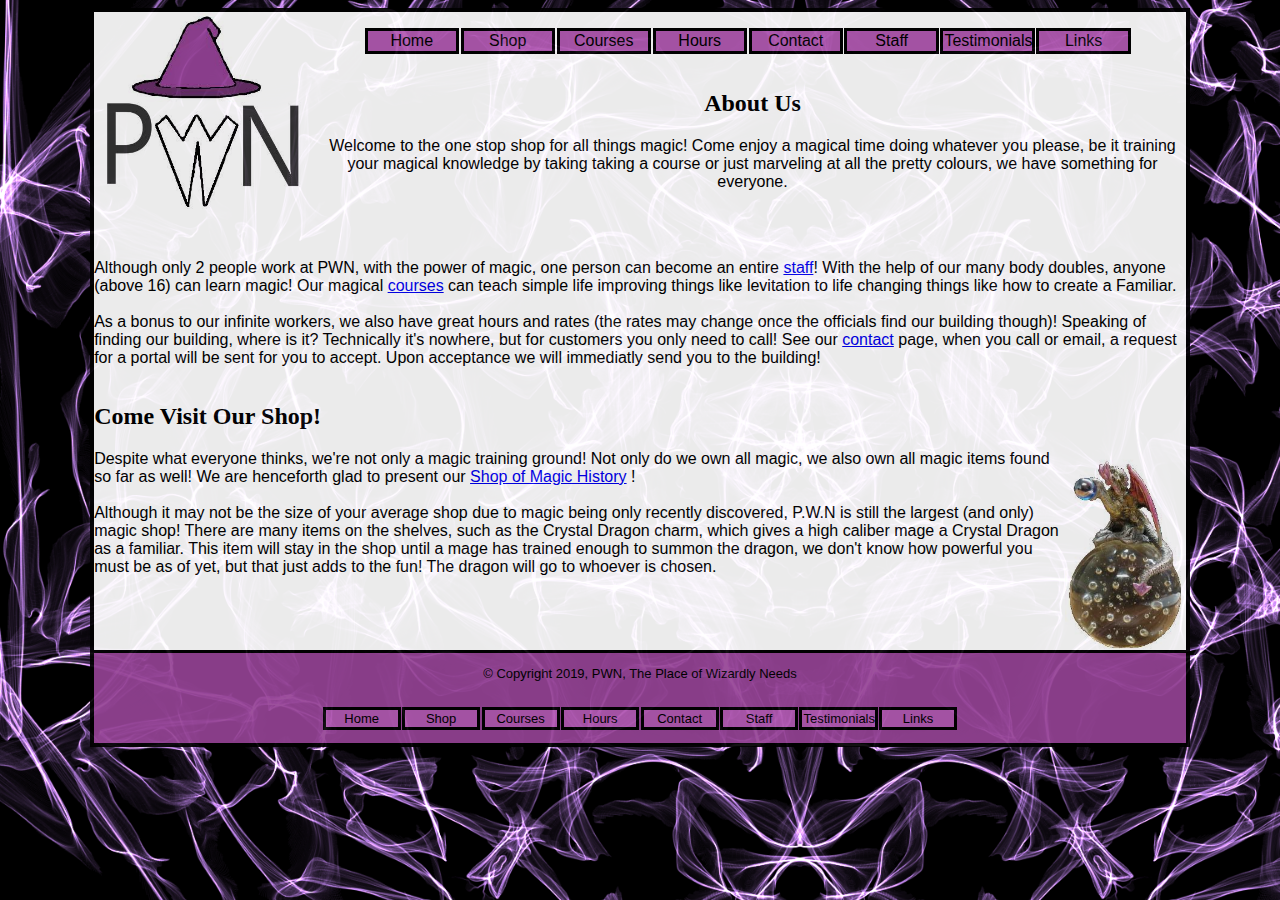
<file: Site/JEakins_H10_A04/index.html>
<!DOCTYPE html>
<html lang="en">

<head>
  <link rel="icon" href="images/SiteIcon.png" />
  <link rel="stylesheet" type="text/css" href="styles/site.css" />
  <meta charset="UTF-8" />
  <meta name="viewport" content="width=device-width, initial-scale=1.0" />
  <meta http-equiv="X-UA-Compatible" content="ie=edge" />
  <title>The Place for Wizarding Needs</title>
</head>

<body>
  <div id="wrapper">
    <header>
      <div class="img">
        <img class="logo" src="images/SiteWizard.jpg" alt="P.W.N Logo" />
      </div>
      <nav>
        <ul>
          <li><a href="index.html">Home</a></li>
          <li><a href="shop.html">Shop</a></li>
          <li><a href="tower.html">Courses</a></li>
          <li class="notMobile"><a href="hours.html">Hours</a></li>
          <li><a href="contact.html">Contact</a></li>
          <li class="notMobile"><a href="staff.html">Staff</a></li>
          <li class="notMobile"><a href="testimonials.html">Testimonials</a></li>
          <li class="notMobile"><a href="link.html">Links</a></li>
        </ul>
      </nav>
      <div>
        <h2>
          About Us
        </h2>
        <p class="center">
          Welcome to the one stop shop for all things magic! Come enjoy a
          magical time doing whatever you please, be it training your magical
          knowledge by taking taking a course or just marveling at all the
          pretty colours, we have something for everyone.<br /><br /><br />
        </p>
      </div>
    </header>
    <div>
      <p>
        Although only 2 people work at PWN, with the power of magic, one person can become an entire <a
          href="staff.html">staff</a>! With the help of our many body doubles, anyone (above 16) can learn magic! Our
        magical <a href="tower.html">courses</a> can teach simple life improving things like levitation to life changing
        things like how to create a Familiar. <br /><br />

        As a bonus to our infinite workers, we also have great hours and rates (the rates may change once the officials
        find our building though)! Speaking of finding our building, where is it? Technically it's nowhere, but for
        customers you only need to call! See our <a href="contact.html">contact</a> page, when you call or email, a
        request for a portal will be sent for you to accept. Upon acceptance we will immediatly send you to the
        building!
      </p>
    </div>
    <div>
      <h2>
        Come Visit Our Shop!
      </h2>
      <p>
        <img src="images/deletethis.jpg" height="200" alt="Crystal Dragon" />
        Despite what everyone thinks, we're not only a magic training ground!
        Not only do we own all magic, we also own all magic items found so far
        as well! We are henceforth glad to present our <a href="shop.html">Shop of Magic
        History</a> !<br /><br />

        Although it may not be the size of your average shop due to magic
        being only recently discovered, P.W.N is still the largest (and only)
        magic shop! There are many items on the shelves, such as the Crystal
        Dragon charm, which gives a high caliber mage a Crystal Dragon as a
        familiar. This item will stay in the shop until a mage has trained
        enough to summon the dragon, we don't know how powerful you must be as
        of yet, but that just adds to the fun! The dragon will go to whoever is chosen.
      </p>
    </div>
    <footer>
      <p>
        &copy; Copyright 2019, PWN, The Place of Wizardly Needs
      </p>
      <nav>
        <ul>
          <li><a href="index.html">Home</a></li>
          <li><a href="shop.html">Shop</a></li>
          <li><a href="tower.html">Courses</a></li>
          <li class="notMobile"><a href="hours.html">Hours</a></li>
          <li><a href="contact.html">Contact</a></li>
          <li class="notMobile"><a href="staff.html">Staff</a></li>
          <li class="notMobile"><a href="testimonials.html">Testimonials</a></li>
          <li class="notMobile"><a href="link.html">Links</a></li>
        </ul>
      </nav>
    </footer>
  </div>
</body>

</html>
</file>
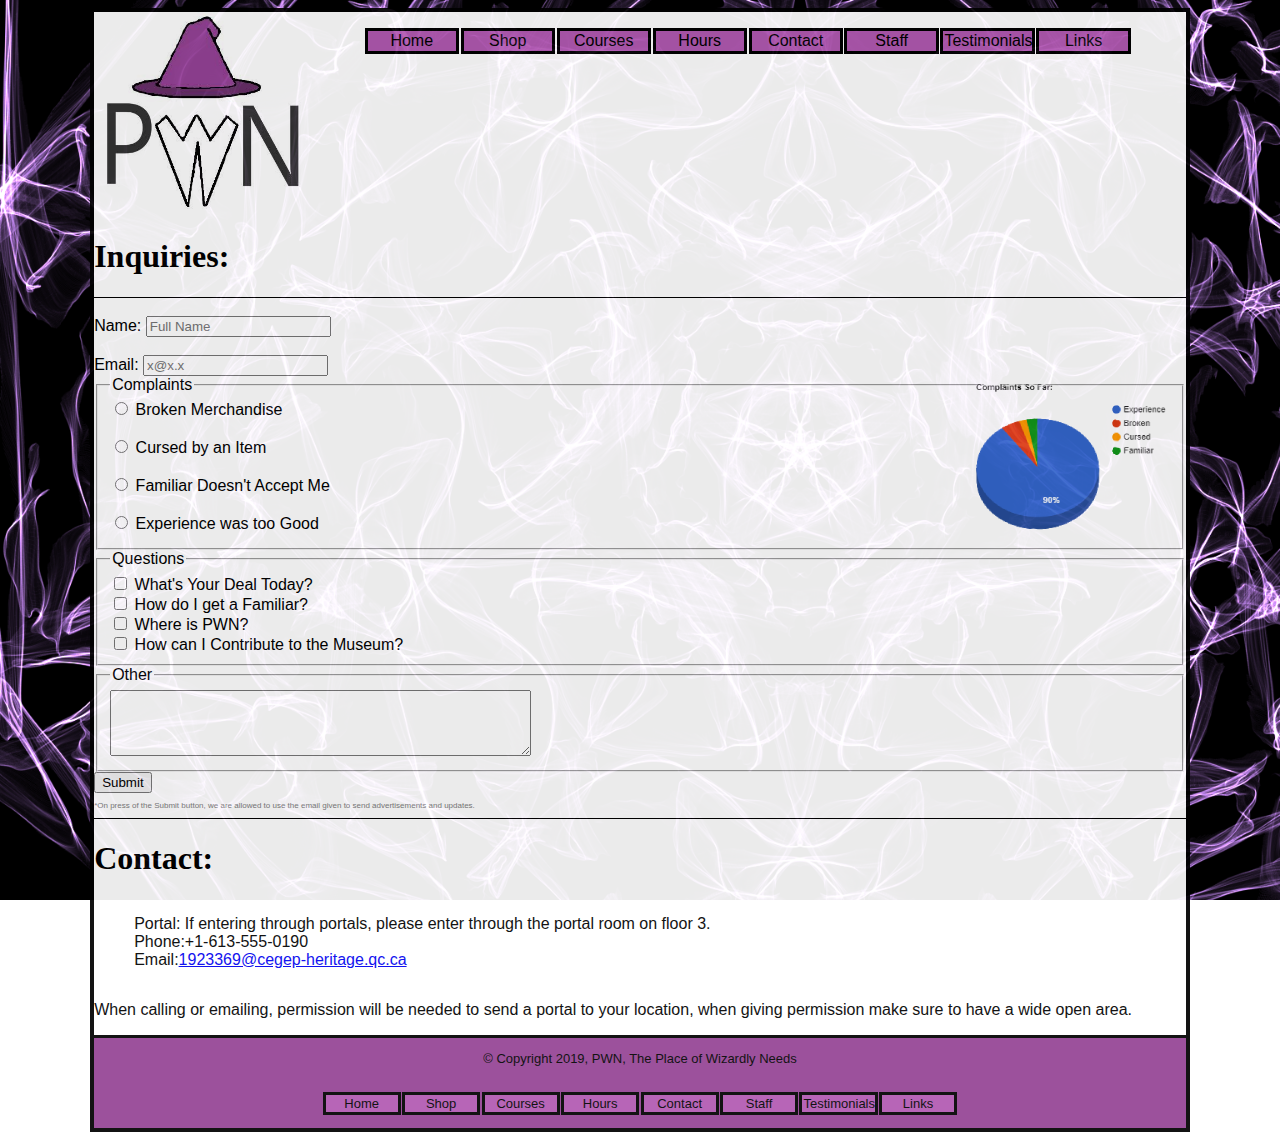
<file: Site/JEakins_H10_A04/contact.html>
<!DOCTYPE html>
<html lang="en">
  <head>
    <link rel="icon" href="images/SiteIcon.png" />
    <link rel="stylesheet" type="text/css" href="styles/site.css" />
    <meta charset="UTF-8" />
    <meta name="viewport" content="width=device-width, initial-scale=1.0" />
    <meta http-equiv="X-UA-Compatible" content="ie=edge" />
    <title>The Place for Wizarding Needs</title>
  </head>
  <body>
    <div id="wrapper">
      <header>
        <div>
          <img class="logo" src="images/SiteWizard.jpg" alt="P.W.N Logo" />
        </div>
        <nav>
          <ul>
            <li><a href="index.html">Home</a></li>
            <li><a href="shop.html">Shop</a></li>
            <li><a href="tower.html">Courses</a></li>
            <li class="notMobile"><a href="hours.html">Hours</a></li>
            <li><a href="contact.html">Contact</a></li>
            <li class="notMobile"><a href="staff.html">Staff</a></li>
            <li class="notMobile"><a href="testimonials.html">Testimonials</a></li>
            <li class="notMobile"><a href="link.html">Links</a></li>
          </ul>
        </nav>
      </header>
      <h1>Inquiries:</h1>
      <form method="POST" name="contactForm" id="contactForm">
        <br />
        <label class="label" for="name"> Name: </label>
        <input type="text" name="name" id="name" placeholder="Full Name" />
        <br /><br />
        <label class="label" for="email"> Email: </label>
        <input type="email" name="email" id="email" placeholder="x@x.x" />
        <br />
        <fieldset>
          <legend>Complaints</legend>
          <input type="radio" name="complaints" id="broke" />
          <label class="label" for="broke">Broken Merchandise</label>
          <br /><br />
          <input type="radio" name="complaints" id="cursed" />
          <label class="label" for="cursed">Cursed by an Item</label>
          <img
            id="right"
            src="images/PieChart.png"
            alt="Good Chart"
            height="157"
            width="200"
          />
          <br /><br />
          <input type="radio" name="complaints" id="familiar" />
          <label class="label" for="familiar">Familiar Doesn't Accept Me</label>
          <br /><br />
          <input type="radio" name="complaints" id="toogood" />
          <label class="label" for="toogood">Experience was too Good</label>
        </fieldset>
        <fieldset>
          <legend>Questions</legend>
          <input type="checkbox" name="expensive" id="expensive" />
          <label class="label" for="expensive">What's Your Deal Today?</label>
          <br />
          <input type="checkbox" name="ad" id="ad" />
          <label class="label" for="ad">How do I get a Familiar?</label>
          <br />
          <input type="checkbox" name="place" id="place" />
          <label class="label" for="place">Where is PWN?</label>
          <br />
          <input type="checkbox" name="museum" id="museum" />
          <label class="label" for="museum"
            >How can I Contribute to the Museum?</label
          >
        </fieldset>
        <fieldset>
          <legend>Other</legend>
          <textarea cols="50" rows="4" id="other" name="other"> </textarea>
        </fieldset>
        <input type="button" name="submit" id="submit" value="Submit" />
        <br />
        <p id="sneak">
          *On press of the Submit button, we are allowed to use the email given
          to send advertisements and updates.
        </p>
      </form>

      <h1>Contact:</h1>
      <ul>
        <li>
          Portal: If entering through portals, please enter through the portal
          room on floor 3.
        </li>
        <li class="notMobile">Phone:+1-613-555-0190</li>
        <li class="onlyMobile">Phone:<a href="tel:+1-613-555-0190">+1-613-555-0190</a></li>
        <li>
          Email:<a href="mailto:1923369@placeofwizardneeds.ca"
            >1923369@cegep-heritage.qc.ca</a
          >
        </li>
      </ul>
      <p>
        When calling or emailing, permission will be needed to send a portal to
        your location, when giving permission make sure to have a wide open
        area.
      </p>
      <footer>
        <p>
          &copy; Copyright 2019, PWN, The Place of Wizardly Needs
        </p>
        <nav>
          <ul>
            <li><a href="index.html">Home</a></li>
            <li><a href="shop.html">Shop</a></li>
            <li><a href="tower.html">Courses</a></li>
            <li class="notMobile"><a href="hours.html">Hours</a></li>
            <li><a href="contact.html">Contact</a></li>
            <li class="notMobile"><a href="staff.html">Staff</a></li>
            <li class="notMobile"><a href="testimonials.html">Testimonials</a></li>
            <li class="notMobile"><a href="link.html">Links</a></li>
          </ul>
        </nav>
      </footer>
    </div>
  </body>
</html>
</file>
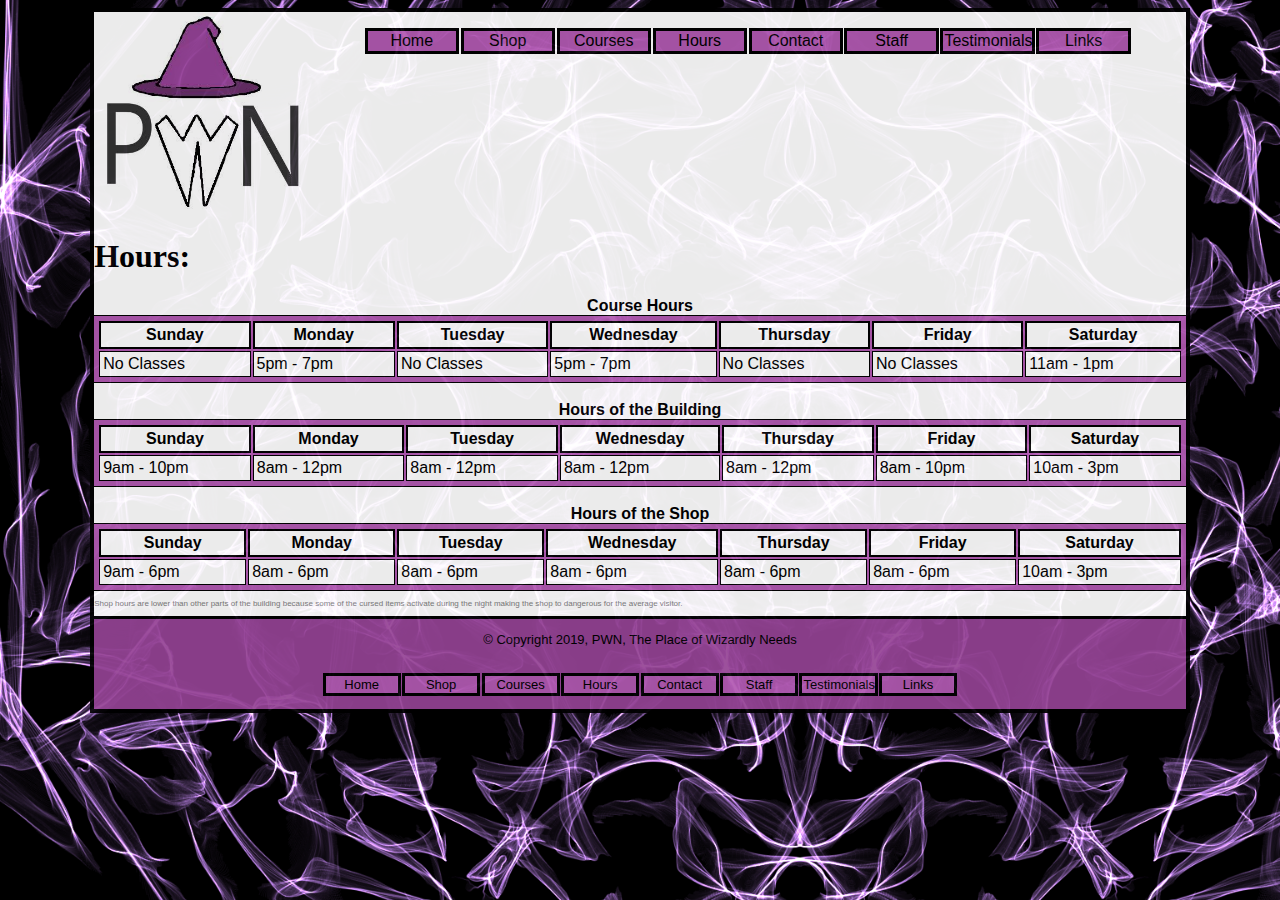
<file: Site/JEakins_H10_A04/hours.html>
<!DOCTYPE html>
<html lang="en">

<head>
    <link rel="icon" href="images/SiteIcon.png" />
    <link rel="stylesheet" type="text/css" href="styles/site.css" />
    <meta charset="UTF-8" />
    <meta name="viewport" content="width=device-width, initial-scale=1.0" />
    <meta http-equiv="X-UA-Compatible" content="ie=edge" />
    <title>The Place for Wizarding Needs</title>
</head>

<body>
    <div id="wrapper">
        <header>
            <div>
                <img class="logo" src="images/SiteWizard.jpg" alt="P.W.N Logo" />
            </div>
            <nav>
                <ul>
                    <li><a href="index.html">Home</a></li>
                    <li><a href="shop.html">Shop</a></li>
                    <li><a href="tower.html">Courses</a></li>
                    <li class="notMobile"><a href="hours.html">Hours</a></li>
                    <li><a href="contact.html">Contact</a></li>
                    <li class="notMobile"><a href="staff.html">Staff</a></li>
                    <li class="notMobile"><a href="testimonials.html">Testimonials</a></li>
                    <li class="notMobile"><a href="link.html">Links</a></li>
                </ul>
            </nav>
        </header>
        <h1>Hours:</h1>
        <table class="tables">
            <caption>Course Hours</caption>
            <tr>
                <th>Sunday</th>
                <th>Monday</th>
                <th>Tuesday</th>
                <th>Wednesday</th>
                <th>Thursday</th>
                <th>Friday</th>
                <th>Saturday</th>
            </tr>
            <tr>
                <td>No Classes</td>
                <td>5pm - 7pm</td>
                <td>No Classes</td>
                <td>5pm - 7pm</td>
                <td>No Classes</td>
                <td>No Classes</td>
                <td>11am - 1pm</td>
            </tr>
        </table>
        <br>
        <table class="tables">
            <caption>Hours of the Building</caption>
            <tr>
                <th>Sunday</th>
                <th>Monday</th>
                <th>Tuesday</th>
                <th>Wednesday</th>
                <th>Thursday</th>
                <th>Friday</th>
                <th>Saturday</th>
            </tr>
            <tr>
                <td>9am - 10pm</td>
                <td>8am - 12pm</td>
                <td>8am - 12pm</td>
                <td>8am - 12pm</td>
                <td>8am - 12pm</td>
                <td>8am - 10pm</td>
                <td>10am - 3pm</td>
            </tr>
        </table>
        <br>
        <table class="tables">
            <caption>Hours of the Shop</caption>
            <tr>
                <th>Sunday</th>
                <th>Monday</th>
                <th>Tuesday</th>
                <th>Wednesday</th>
                <th>Thursday</th>
                <th>Friday</th>
                <th>Saturday</th>
            </tr>
            <tr>
                <td>9am - 6pm</td>
                <td>8am - 6pm</td>
                <td>8am - 6pm</td>
                <td>8am - 6pm</td>
                <td>8am - 6pm</td>
                <td>8am - 6pm</td>
                <td>10am - 3pm</td>
            </tr>
        </table>
        <p id="sneak">Shop hours are lower than other parts of the building because some of the cursed items activate
            during the night making the shop to dangerous for the average visitor.</p>
        <footer>
            <p>
                &copy; Copyright 2019, PWN, The Place of Wizardly Needs
            </p>
            <nav>
                <ul>
                    <li><a href="index.html">Home</a></li>
                    <li><a href="shop.html">Shop</a></li>
                    <li><a href="tower.html">Courses</a></li>
                    <li class="notMobile"><a href="hours.html">Hours</a></li>
                    <li><a href="contact.html">Contact</a></li>
                    <li class="notMobile"><a href="staff.html">Staff</a></li>
                    <li class="notMobile"><a href="testimonials.html">Testimonials</a></li>
                    <li class="notMobile"><a href="link.html">Links</a></li>
                </ul>
            </nav>
        </footer>
    </div>
</body>

</html>
</file>
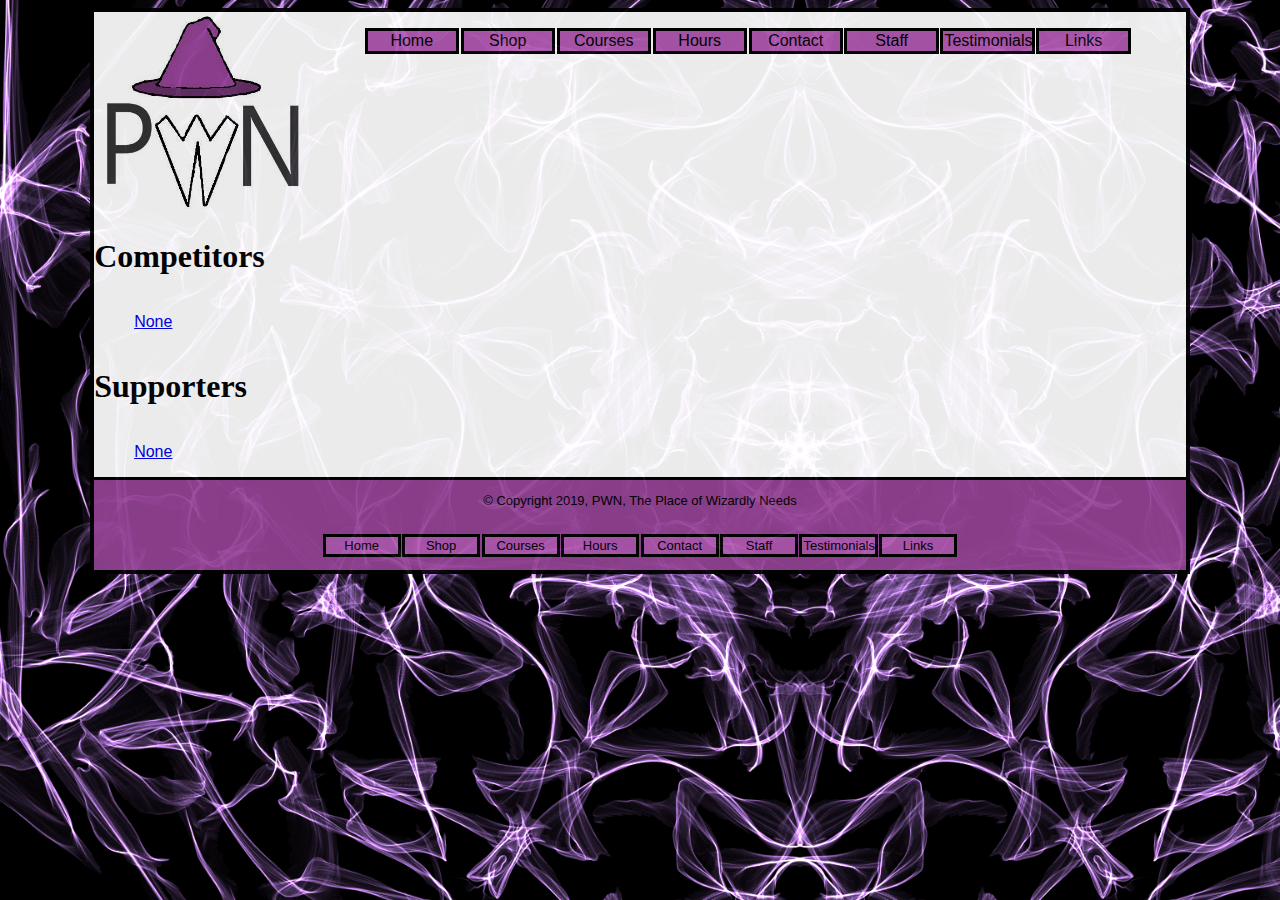
<file: Site/JEakins_H10_A04/link.html>
<!DOCTYPE html>
<html lang="en">
  <head>
    <link rel="icon" href="images/SiteIcon.png" />
    <link rel="stylesheet" type="text/css" href="styles/site.css" />
    <meta charset="UTF-8" />
    <meta name="viewport" content="width=device-width, initial-scale=1.0" />
    <meta http-equiv="X-UA-Compatible" content="ie=edge" />
    <title>The Place for Wizarding Needs</title>
  </head>
  <body>
    <div id="wrapper">
      <header>
        <div>
          <img class="logo" src="images/SiteWizard.jpg" alt="P.W.N Logo" />
        </div>
        <nav>
          <ul>
            <li><a href="index.html">Home</a></li>
            <li><a href="shop.html">Shop</a></li>
            <li><a href="tower.html">Courses</a></li>
            <li class="notMobile"><a href="hours.html">Hours</a></li>
            <li><a href="contact.html">Contact</a></li>
            <li class="notMobile"><a href="staff.html">Staff</a></li>
            <li class="notMobile"><a href="testimonials.html">Testimonials</a></li>
            <li class="notMobile"><a href="link.html">Links</a></li>
          </ul>
        </nav>
      </header>
      <h1>Competitors</h1>
      <ul>
          <li><a href="https://en.wikipedia.org/wiki/Monopoly" target="_blank">None</a></li>
      </ul>
      <h1>Supporters</h1>
      <ul>
          <li><a href="https://en.wikipedia.org/wiki/Monopoly" target="_blank">None</a></li>
      </ul>
      <footer>
        <p>
          &copy; Copyright 2019, PWN, The Place of Wizardly Needs
        </p>
        <nav>
          <ul>
            <li><a href="index.html">Home</a></li>
            <li><a href="shop.html">Shop</a></li>
            <li><a href="tower.html">Courses</a></li>
            <li class="notMobile"><a href="hours.html">Hours</a></li>
            <li><a href="contact.html">Contact</a></li>
            <li class="notMobile"><a href="staff.html">Staff</a></li>
            <li class="notMobile"><a href="testimonials.html">Testimonials</a></li>
            <li class="notMobile"><a href="link.html">Links</a></li>
          </ul>
        </nav>
      </footer>
    </div>
  </body>
</html>
</file>
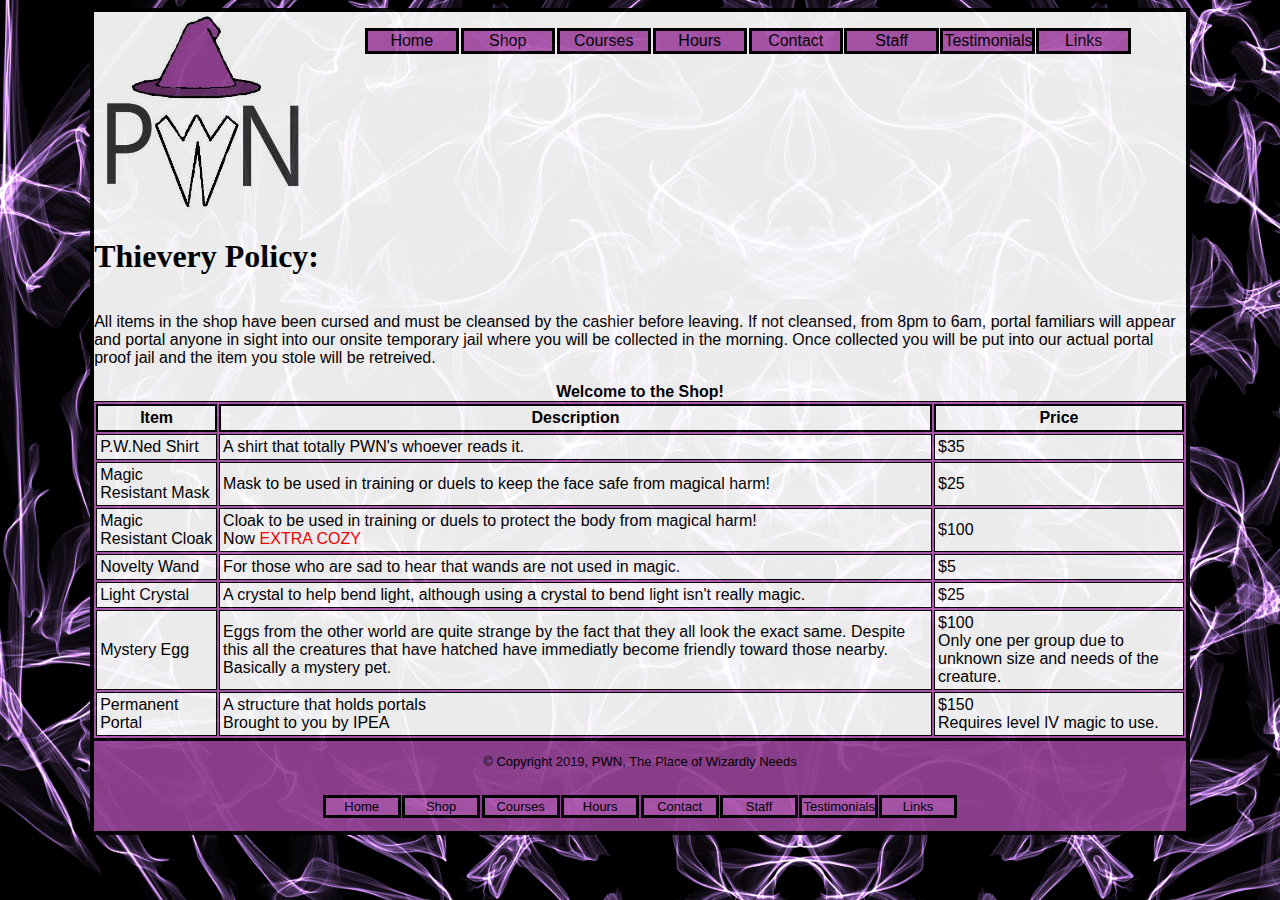
<file: Site/JEakins_H10_A04/shop.html>
<!DOCTYPE html>
<html lang="en">
  <head>
    <link rel="icon" href="images/SiteIcon.png" />
    <link rel="stylesheet" type="text/css" href="styles/site.css" />
    <meta charset="UTF-8" />
    <meta name="viewport" content="width=device-width, initial-scale=1.0" />
    <meta http-equiv="X-UA-Compatible" content="ie=edge" />
    <title>The Place for Wizarding Needs</title>
  </head>
  <body>
    <div id="wrapper">
      <header>
        <div>
          <img class="logo" src="images/SiteWizard.jpg" alt="P.W.N Logo" />
        </div>
        <nav>
          <ul>
            <li><a href="index.html">Home</a></li>
            <li><a href="shop.html">Shop</a></li>
            <li><a href="tower.html">Courses</a></li>
            <li class="notMobile"><a href="hours.html">Hours</a></li>
            <li><a href="contact.html">Contact</a></li>
            <li class="notMobile"><a href="staff.html">Staff</a></li>
            <li class="notMobile"><a href="testimonials.html">Testimonials</a></li>
            <li class="notMobile"><a href="link.html">Links</a></li>
          </ul>
        </nav>
      </header>
      <h1>Thievery Policy: </h1>
      <p>All items in the shop have been cursed and must be cleansed by the cashier before leaving. If not cleansed, from 8pm to 6am, portal familiars will appear and portal anyone in sight into our onsite temporary jail where you will be collected in the morning. Once collected you will be put into our actual portal proof jail and the item you stole will be retreived.</p>
      <table>
        <caption>
          Welcome to the Shop!
        </caption>
        <tr>
          <th>Item</th>
          <th>Description</th>
          <th>Price</th>
        </tr>
        <tr>
          <td>P.W.Ned Shirt</td>
          <td>A shirt that totally PWN's whoever reads it.</td>
          <td>$35</td>
        </tr>
        <tr>
          <td>Magic Resistant Mask</td>
          <td>
            Mask to be used in training or duels to keep the face safe from
            magical harm!
          </td>
          <td>$25</td>
        </tr>
        <tr>
          <td>Magic Resistant Cloak</td>
          <td>
            Cloak to be used in training or duels to protect the body from
            magical harm!<br />Now <span class="special">EXTRA COZY</span>
          </td>
          <td>$100</td>
        </tr>
        <tr>
          <td>Novelty Wand</td>
          <td>
            For those who are sad to hear that wands are not used in magic.
          </td>
          <td>$5</td>
        </tr>
        <tr>
          <td>Light Crystal</td>
          <td>A crystal to help bend light, although using a crystal to bend light isn't really magic.</td>
          <td>$25</td>
        </tr>
        <tr>
          <td>Mystery Egg</td>
          <td>Eggs from the other world are quite strange by the fact that they all look the exact same. Despite this all the creatures that have hatched have immediatly become friendly toward those nearby. Basically a mystery pet.</td>
          <td>$100<br />Only one per group due to unknown size and needs of the creature.</td>
        </tr>
        <tr>
          <td>Permanent Portal</td>
          <td>A structure that holds portals<br />Brought to you by IPEA</td>
          <td>$150<br />Requires level IV magic to use.</td>
        </tr>
      </table>

      <footer>
        <p>
          &copy; Copyright 2019, PWN, The Place of Wizardly Needs
        </p>
        <nav>
          <ul>
            <li><a href="index.html">Home</a></li>
            <li><a href="shop.html">Shop</a></li>
            <li><a href="tower.html">Courses</a></li>
            <li class="notMobile"><a href="hours.html">Hours</a></li>
            <li><a href="contact.html">Contact</a></li>
            <li class="notMobile"><a href="staff.html">Staff</a></li>
            <li class="notMobile"><a href="testimonials.html">Testimonials</a></li>
            <li class="notMobile"><a href="link.html">Links</a></li>
          </ul>
        </nav>
      </footer>
    </div>
  </body>
</html>
</file>
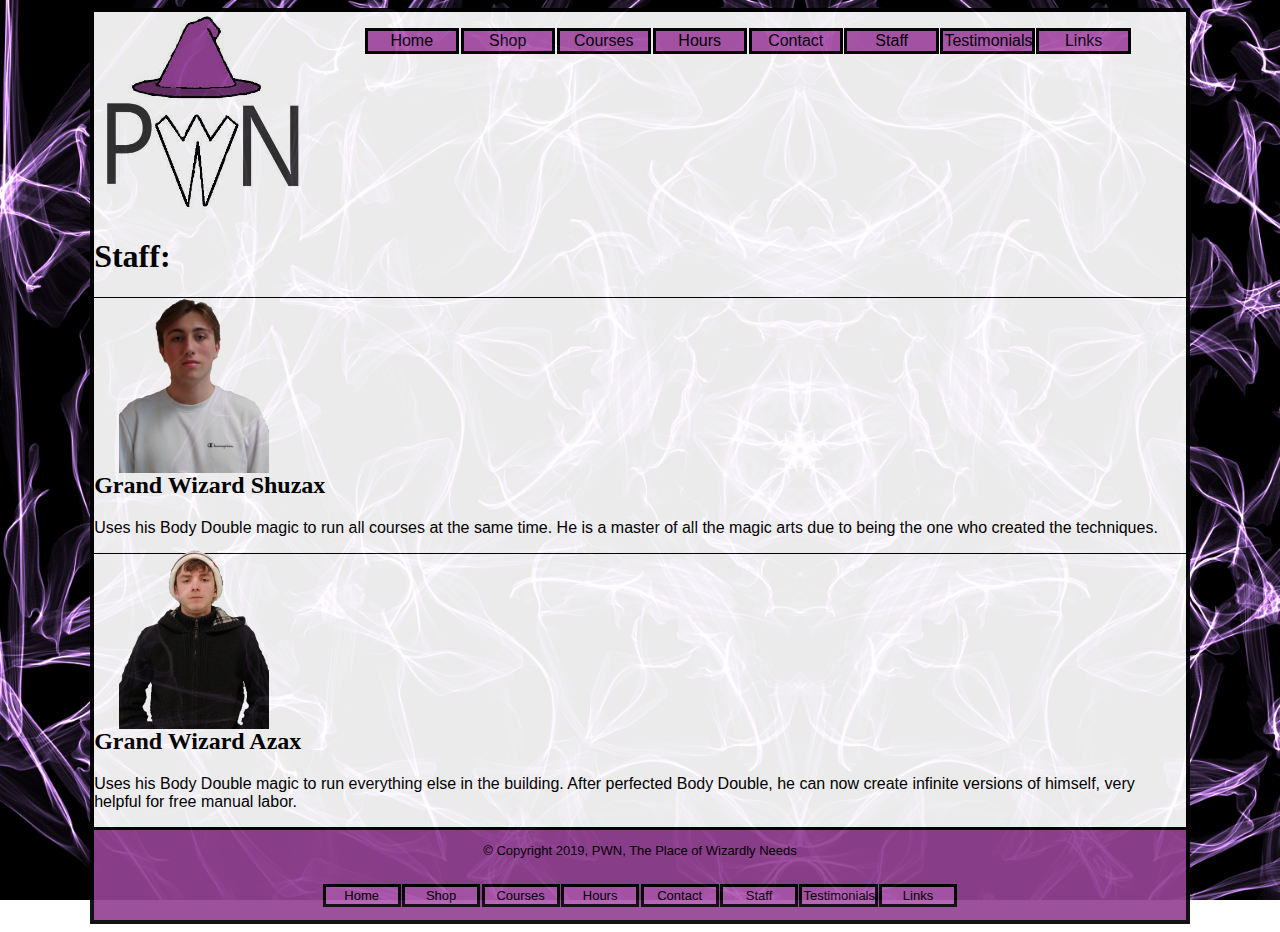
<file: Site/JEakins_H10_A04/staff.html>
<!DOCTYPE html>
<html lang="en">

<head>
    <link rel="icon" href="images/SiteIcon.png">
    <link rel="stylesheet" type="text/css" href="styles/site.css">
    <meta charset="UTF-8">
    <meta name="viewport" content="width=device-width, initial-scale=1.0">
    <meta http-equiv="X-UA-Compatible" content="ie=edge">
    <title>The Place for Wizarding Needs</title>
</head>

<body>
    <div id="wrapper">
        <header>
            <div>
                <img class="logo" src="images/SiteWizard.jpg" alt="P.W.N Logo">
            </div>
            <nav>
                <ul class="menu">
                    <li><a href="index.html">Home</a></li>
                    <li><a href="shop.html">Shop</a></li>
                    <li><a href="tower.html">Courses</a></li>
                    <li class="notMobile"><a href="hours.html">Hours</a></li>
                    <li><a href="contact.html">Contact</a></li>
                    <li class="notMobile"><a href="staff.html">Staff</a></li>
                    <li class="notMobile"><a href="testimonials.html">Testimonials</a></li>
                    <li class="notMobile"><a href="link.html">Links</a></li>
                </ul>
            </nav>
        </header>
        <h1>Staff:</h1>
        <div id="item1">
            <img class="badImage" src="images/Kyle_CEO_Cut.png" alt="Grand Wizard Shuzax" />
        </div>
        <div id="item2">
            <h2>Grand Wizard Shuzax</h2>
            <p>Uses his Body Double magic to run all courses at the same time. He is a master of all the magic arts due
                to being the one who created the techniques.</p>
        </div>
        <div id="item3">
            <img class="badImage" src="images/Tolbin_CEO_Cut.png" alt="Grand Wizard Azax" />
        </div>
        <div id="item4">
            <h2>Grand Wizard Azax</h2>
            <p>Uses his Body Double magic to run everything else in the building. After perfected Body Double, he can
                now create infinite versions of himself, very helpful for free manual labor.</p>
        </div>
        <footer>
            <p>
                &copy; Copyright 2019, PWN, The Place of Wizardly Needs
            </p>
            <nav>
                <ul>
                    <li><a href="index.html">Home</a></li>
                    <li><a href="shop.html">Shop</a></li>
                    <li><a href="tower.html">Courses</a></li>
                    <li class="notMobile"><a href="hours.html">Hours</a></li>
                    <li><a href="contact.html">Contact</a></li>
                    <li class="notMobile"><a href="staff.html">Staff</a></li>
                    <li class="notMobile"><a href="testimonials.html">Testimonials</a></li>
                    <li class="notMobile"><a href="link.html">Links</a></li>
                </ul>
            </nav>
        </footer>
    </div>
</body>

</html>
</file>
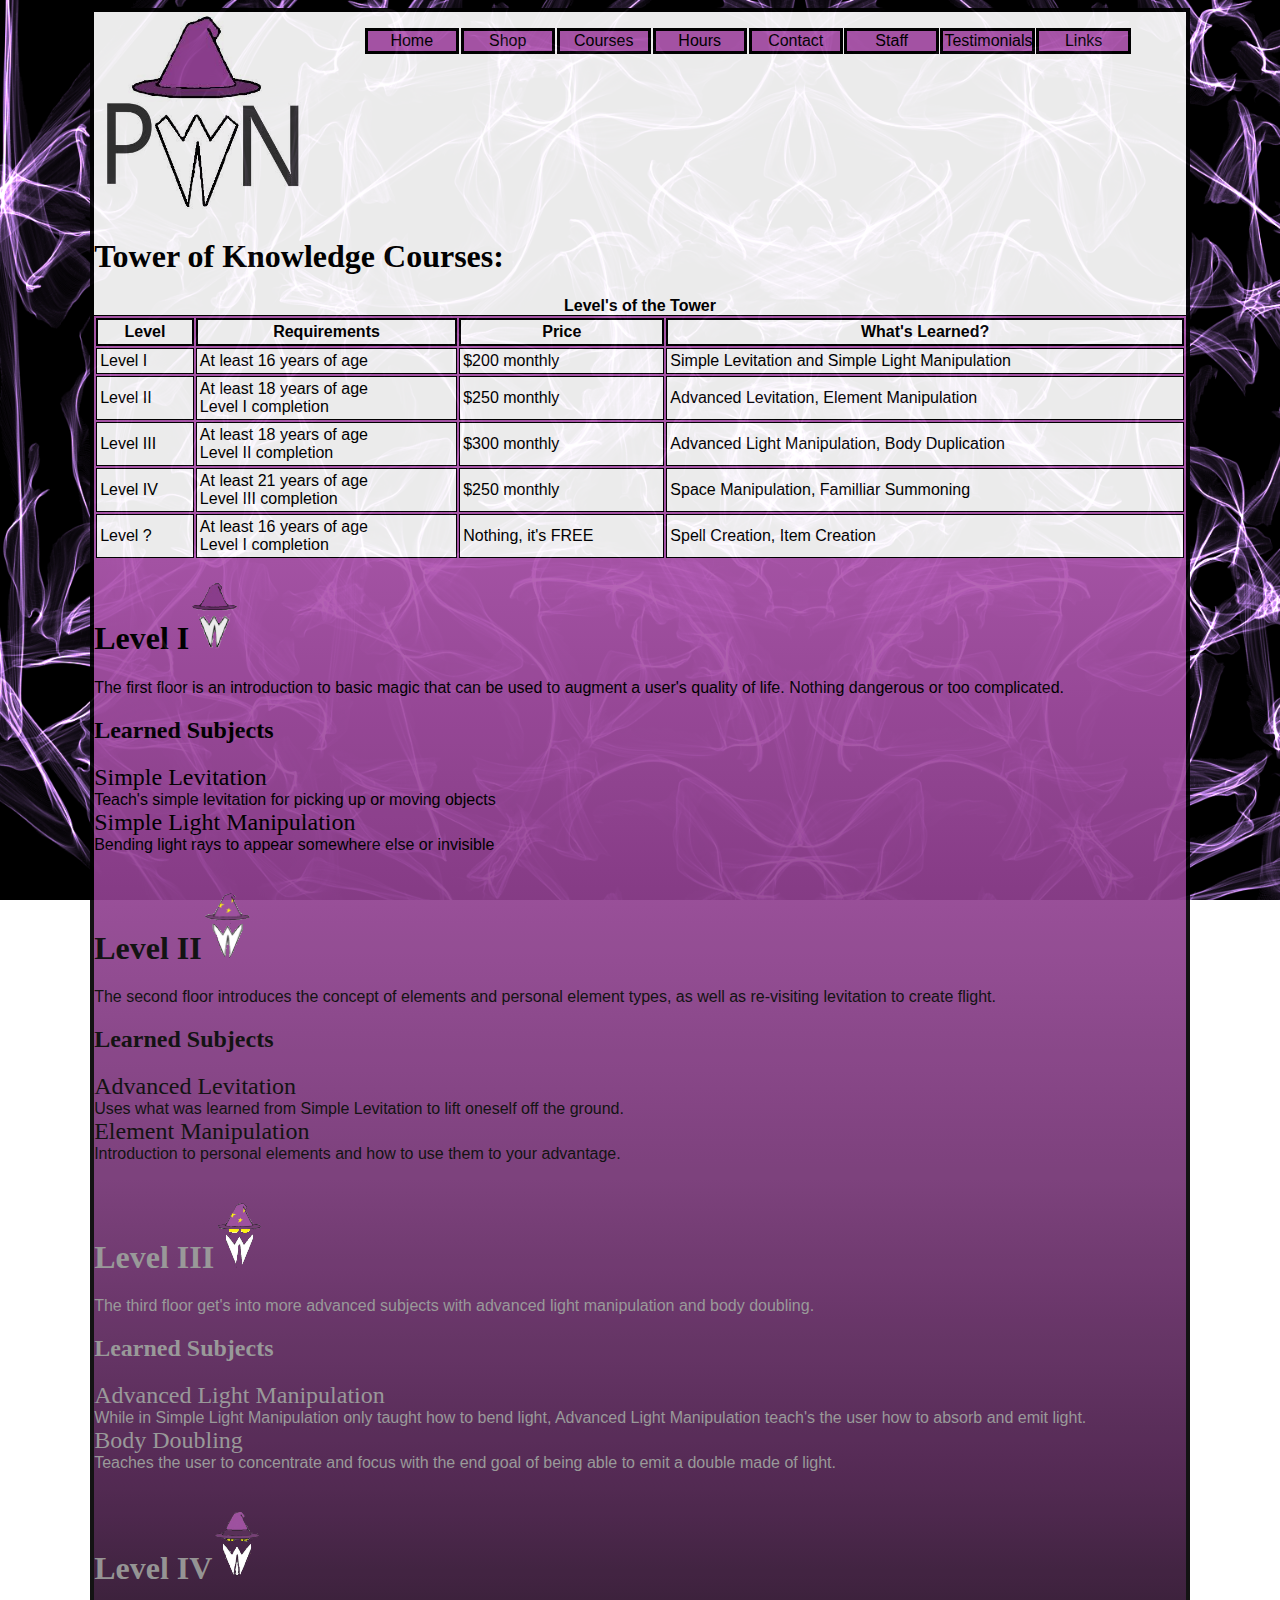
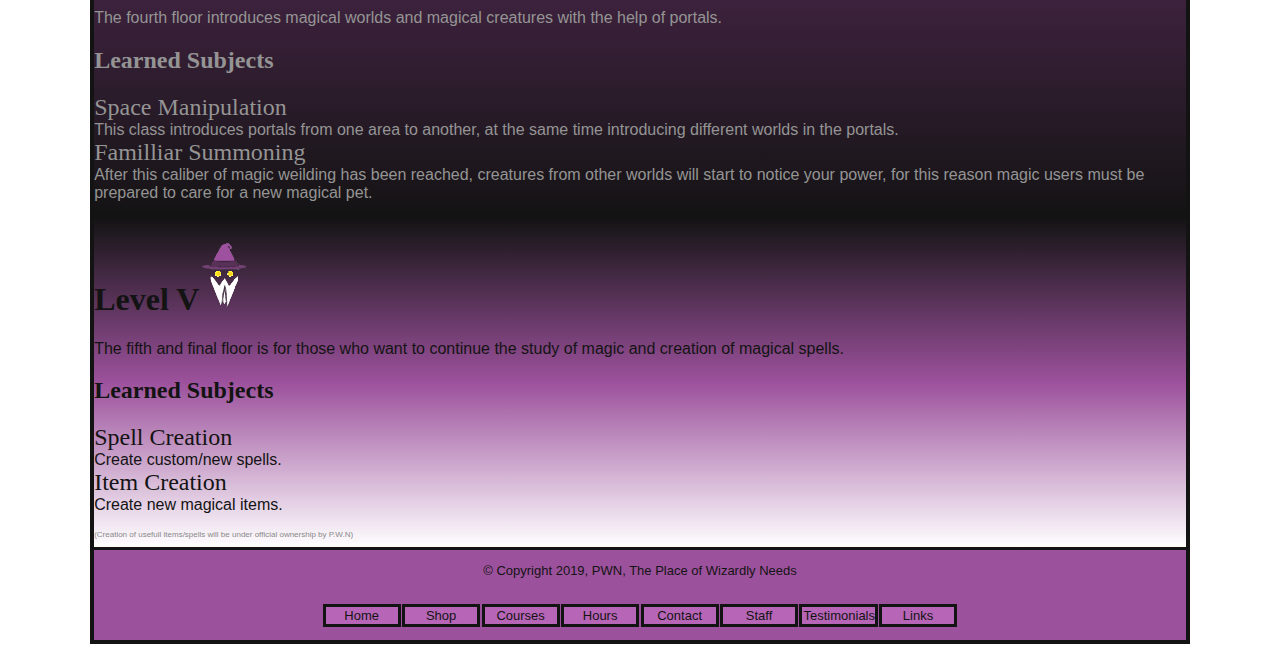
<file: Site/JEakins_H10_A04/tower.html>
<!DOCTYPE html>
<html lang="en">

<head>
  <link rel="icon" href="images/SiteIcon.png" />
  <link rel="stylesheet" type="text/css" href="styles/site.css" />
  <meta charset="UTF-8" />
  <meta name="viewport" content="width=device-width, initial-scale=1.0" />
  <meta http-equiv="X-UA-Compatible" content="ie=edge" />
  <title>The Place for Wizarding Needs</title>
</head>

<body>
  <div id="wrapper">
    <header>
      <div>
        <img class="logo" src="images/SiteWizard.jpg" alt="P.W.N Logo" />
      </div>
      <nav>
        <ul>
          <li><a href="index.html">Home</a></li>
          <li><a href="shop.html">Shop</a></li>
          <li><a href="tower.html">Courses</a></li>
          <li class="notMobile"><a href="hours.html">Hours</a></li>
          <li><a href="contact.html">Contact</a></li>
          <li class="notMobile"><a href="staff.html">Staff</a></li>
          <li class="notMobile"><a href="testimonials.html">Testimonials</a></li>
          <li class="notMobile"><a href="link.html">Links</a></li>
        </ul>
      </nav>
    </header>
    <h1>Tower of Knowledge Courses:</h1>
    <table>
      <caption>
        Level's of the Tower
      </caption>
      <tr>
        <th>Level</th>
        <th>Requirements</th>
        <th>Price</th>
        <th>What's Learned?</th>
      </tr>
      <tr>
        <td>Level I</td>
        <td>At least 16 years of age<br /></td>
        <td>$200 monthly</td>
        <td>Simple Levitation and Simple Light Manipulation</td>
      </tr>
      <tr>
        <td>Level II</td>
        <td>At least 18 years of age<br />Level I completion</td>
        <td>$250 monthly</td>
        <td>Advanced Levitation, Element Manipulation</td>
      </tr>
      <tr>
        <td>Level III</td>
        <td>At least 18 years of age<br />Level II completion</td>
        <td>$300 monthly</td>
        <td>Advanced Light Manipulation, Body Duplication</td>
      </tr>
      <tr>
        <td>Level IV</td>
        <td>At least 21 years of age<br />Level III completion</td>
        <td>$250 monthly</td>
        <td>Space Manipulation, Familliar Summoning</td>
      </tr>
      <tr>
        <td>Level ?</td>
        <td>At least 16 years of age<br />Level I completion</td>
        <td>Nothing, it's FREE</td>
        <td>Spell Creation, Item Creation</td>
      </tr>
    </table>

    <div class="floor1">
      <h1>Level I<img src="images/Towerlvl1.png" alt="Tower Level 1" /></h1>
      <p>
        The first floor is an introduction to basic magic that can be used to
        augment a user's quality of life. Nothing dangerous or too
        complicated.
      </p>

      <h2>Learned Subjects</h2>
      <dl>
        <dt>Simple Levitation</dt>
        <dd>Teach's simple levitation for picking up or moving objects</dd>
        <dt>Simple Light Manipulation</dt>
        <dd>Bending light rays to appear somewhere else or invisible</dd>
      </dl>
    </div>
    <div class="floor2">
      <h1>Level II<img src="images/Towerlvl2.png" alt="Tower Level 1" /></h1>
      <p>
        The second floor introduces the concept of elements and personal
        element types, as well as re-visiting levitation to create flight.
      </p>

      <h2>Learned Subjects</h2>
      <dl>
        <dt>Advanced Levitation</dt>
        <dd>
          Uses what was learned from Simple Levitation to lift oneself off the
          ground.
        </dd>
        <dt>Element Manipulation</dt>
        <dd>
          Introduction to personal elements and how to use them to your
          advantage.
        </dd>
      </dl>
    </div>
    <div class="floor3">
      <h1>Level III<img src="images/Towerlvl3.png" alt="Tower Level 1" /></h1>
      <p>
        The third floor get's into more advanced subjects with advanced light
        manipulation and body doubling.
      </p>

      <h2>Learned Subjects</h2>
      <dl>
        <dt>Advanced Light Manipulation</dt>
        <dd>
          While in Simple Light Manipulation only taught how to bend light,
          Advanced Light Manipulation teach's the user how to absorb and emit
          light.
        </dd>
        <dt>Body Doubling</dt>
        <dd>
          Teaches the user to concentrate and focus with the end goal of being
          able to emit a double made of light.
        </dd>
      </dl>
    </div>
    <div class="floor4">
      <h1>Level IV<img src="images/Towerlvl4.png" alt="Tower Level 1" /></h1>
      <p>
        The fourth floor introduces magical worlds and magical creatures with
        the help of portals.
      </p>

      <h2>Learned Subjects</h2>
      <dl>
        <dt>Space Manipulation</dt>
        <dd>
          This class introduces portals from one area to another, at the same
          time introducing different worlds in the portals.
        </dd>
        <dt>Familliar Summoning</dt>
        <dd>
          After this caliber of magic weilding has been reached, creatures
          from other worlds will start to notice your power, for this reason
          magic users must be prepared to care for a new magical pet.
        </dd>
      </dl>
    </div>
    <div class="floor5">
      <h1>Level V<img src="images/Towerlvl5.png" alt="Tower Level 1" /></h1>
      <p>
        The fifth and final floor is for those who want to continue the study
        of magic and creation of magical spells.
      </p>

      <h2>Learned Subjects</h2>
      <dl>
        <dt>Spell Creation</dt>
        <dd>Create custom/new spells.</dd>
        <dt>Item Creation</dt>
        <dd>Create new magical items.</dd>
      </dl>
      <div>
        <p id="sneak">
          (Creation of usefull items/spells will be under official ownership
          by P.W.N)
        </p>
      </div>
    </div>
    <footer>
      <p>
        &copy; Copyright 2019, PWN, The Place of Wizardly Needs
      </p>
      <nav>
        <ul>
          <li><a href="index.html">Home</a></li>
          <li><a href="shop.html">Shop</a></li>
          <li><a href="tower.html">Courses</a></li>
          <li class="notMobile"><a href="hours.html">Hours</a></li>
          <li><a href="contact.html">Contact</a></li>
          <li class="notMobile"><a href="staff.html">Staff</a></li>
          <li class="notMobile"><a href="testimonials.html">Testimonials</a></li>
          <li class="notMobile"><a href="link.html">Links</a></li>
        </ul>
      </nav>
    </footer>
  </div>
</body>

</html>
</file>
<file: Site/JEakins_H10_A04/styles/site.css>
body {
    background-image: url(../images/smallerbackground.jpg);
    background-repeat: no-repeat;
    background-size: cover;
    background-attachment: fixed;
    font-family: 'Trebuchet MS', 'Lucida Sans Unicode', 'Lucida Grande', 'Lucida Sans', Arial, sans-serif; 
}
#wrapper {
    text-align: center;
    background-color: rgb(255, 255, 255);
    margin-left: auto;
    margin-right: auto;
    border: solid 4px black;
    opacity: 92%;
    display: grid;
}
p#sneak {
    font-size: 50%;
    color: gray;
}
header {
    text-align: center;
}
header p {
    position: relative;
}
header h2 {
    position: relative;
}
h2,h1,dt {
    font-family: 'Cambria', 'Cochin', Georgia, Times, 'Times New Roman', serif;
}
div img.logo {
    height: 200px;
    width: 220px;
    padding-bottom: 5px;
    padding-right: 5px;
    
}
p img {
    float: right;
    position: relative;
}
nav li{
    border-style: solid;
    border-color: black;
    width: 4em;
    text-align: center;
    padding: 1px;
    margin: 0 1.6em 0em -1.5em;
    background-color: rgb(177, 89, 177); 
}
nav ul {
    display: inline-flex;
    flex-flow: wrap;
}
nav a {
    text-decoration: none;
    color: black;
}
table {
    background-color: rgb(177, 89, 177);
    border-top: solid 1px black;
}
th {
    border: solid 2px black;
    background-color: white;
    padding: 3px;
}
td {
    border: solid 1px black;
    background-color: white;
    padding: 3px;
}
caption {
    font-weight: bold;
}
fieldset {
    text-align: left;
}
form {
    position: relative;
    border-top: solid 1px black;
    border-bottom: solid 1px black; 
}
dt {
    font-size: x-large;
}
dd {
    margin-right: auto;
    margin-left: auto;
}
video {
    margin-left: auto;
    margin-right: auto;
}
#right {
    float: right;
    margin-top: -3.5em;
}
#item1, #item3 {
    border-top: solid 1px black;
}
.center {
    text-align: center;
}
ul {
    list-style-type: none;
}
.tables {
    padding: 3px;
    border-bottom: solid 1px black;
}
.badImage {
    transform: rotate(90deg);
}
footer {
    font-size: small;
    background-color: rgb(148, 67, 148);
    text-align: center;
    border-top: solid;
    overflow: auto;
}
.notMobile {
    display: none !important;
}
.special {
    color: red;
}
.italic {
    font-style: italic;
}
.floor1 {
    background-image: linear-gradient(rgb(177, 89, 177), rgb(148, 67, 148));
}
.floor2 {
    background-image: linear-gradient( rgb(148, 67, 148), rgb(114, 50, 114));
}
.floor3 {
    color: rgb(145, 145, 145);
    background-image: linear-gradient( rgb(114, 50, 114), rgb(68, 24, 68));
}
.floor4 {
    color: rgb(141, 140, 140);
    background-image: linear-gradient( rgb(68, 24, 68), rgb(0, 0, 0));
}
.floor5 {
    background-image: linear-gradient( rgb(0, 0, 0), rgb(148, 67, 148), rgb(255,255,255));
}
@media all and (min-width: 768px){
    .notMobile {
        display: inline !important;
    }
    #wrapper {
        background-color: rgb(255, 255, 255);
        overflow: auto;
        margin-left: 6.5%;
        margin-right: 6.5%;
        display: grid;
        grid-auto-columns: 1fr 1fr 1fr;
    }
    div img.logo {
        height: 200px;
        width: 220px;
        padding-bottom: 5px;
        padding-right: 5px;
    }
    .onlyMobile{
        display: none;
    }
    .item1 {
        display: grid;
    }
    .item2 {
        display: grid;
    }
    .item3 {
        display: grid;
    }
    nav li {
        width: 5.4em;
    } 
}
@media all and (min-width: 992px){
    body {
        background-image: url(../images/largerbackground.jpeg);
        background-size: cover;
        background-attachment: fixed;
        background-position-x: 0;
        background-position-y: 0;
    }
    #wrapper {
        text-align: start;
    }
    div img.logo {
        position: relative;
        float: left;
    }
    video {
        margin: 0;
    }
}
</file>
